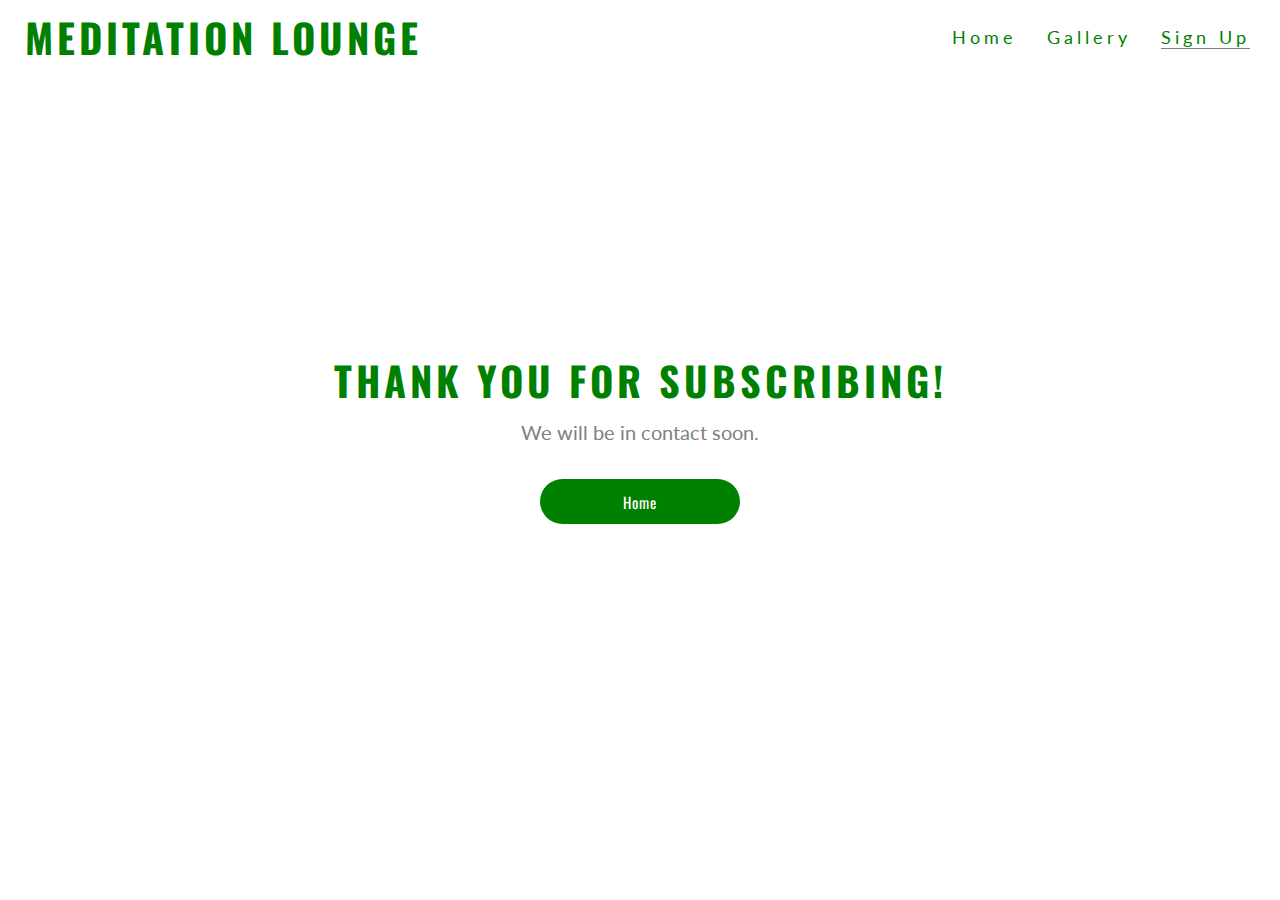
<file: details.html>
<!DOCTYPE html>
<html lang="en">
<head>
    <meta charset="UTF-8">
    <meta http-equiv="X-UA-Compatible" content="IE=edge">
    <meta name="viewport" content="width=, initial-scale=1.0">
    <meta name="description" content="Yoga website">
    <meta name="keywords" content="meditation, yoga, love, peace, calm, ireland">
    <link rel="stylesheet" href="style.css">
    <title>Meditation Lounge</title>
</head>
<body>
    <header>
        <a href="index.html">
            <h1 id="logo">Meditation Lounge</h1>
        </a>
        <nav>
            <ul id="navbar">
                <li><a href="signup.html" class="active">Sign Up</a></li>
                <li><a href="gallery.html">Gallery</a></li>
                <li><a href="index.html" >Home</a></li>
            </ul>
        </nav>
    </header>
    <div class="thankyou">
        <h1>Thank you for Subscribing!</h1>
        <p>We will be in contact soon.</p>
        <form  action="index.html">
            <input type="submit" class="homebtn" value="Home">
        </form>
    </div>
</body>
</file>
<file: style.css>
@import url('https://fonts.googleapis.com/css2?family=Lato:wght@300&family=Oswald&display=swap');

* {
    padding: 0;
    margin: 0;
    box-sizing: border-box;
}

body {
    color: grey;
    font-family: Lato , sans-serif;
}

/* headings and logo */

h1, h2 {
    font-family: Oswald, sans-serif;
    text-transform: uppercase;
    letter-spacing: 4px;
    color: green;
}

#logo {
    float: left;
    text-decoration: none;
    font-size: 250%;
    margin-left: 25px;
}

/* navigation links */

#navbar {
    font-size: 110%;
    letter-spacing: 4px;
    font-family: lato, sans-serif;
    color: grey;
}

#navbar, #logo {
    line-height: 75px;
}

#navbar li {
    float: right;
    list-style-type: none;
    margin-right: 30px;
    text-decoration: none;
}

#navbar a {
    text-decoration: none;
    color: green;

}

#navbar a:hover {
    border-bottom: 1px solid grey;
} 

.active {
    border-bottom: 1px solid grey;
}

/* hero image */
#hero-out {
    height: 800px;
    width: 100%;
    overflow: hidden;
    position: relative;
}

#cover-text, #cover-text h2 {
    color: white;
}

#hero-img {
    height: 800px;
    width: 100%;
    background: url('./Yoga/pexels-kampus-production-6698513.jpg');
    background-size: cover;
    background-position: center;

    /* animation zoom effect */
    animation-name: hero-zoom;
    animation-duration: 3s;
    animation-fill-mode: forwards;
}

/* hero zoom */

@keyframes hero-zoom {
    from {
        transform: scale(1);
    }
    to {
        transform: scale(1.1);
    }
}

#cover-text {
    font-size: 150%;
    font-family: Oswald, sans-serif;
    text-transform: uppercase;
    letter-spacing: 4px;
    width: 300px;
    height: 300px;
    padding-top: 40px;
    padding-left: 10px;
    background-color: rgba(0, 164, 71, 0.7);
    bottom: 150px;
    left: 50px;
    position: absolute;
}

/* Reasons To Meditate */

.ethos {
    width: 80%;
    margin: auto;
    text-align: center;
    padding-top: 40px;
    font-size: 150%;
}

.row {
    display: flex;
}

.col {
    flex: 33.33%;
    padding: 10px;
}

.col h3 {
    color: green;
}

/* Online Classes */

.online {
    margin-top: 80px;
    width: 100%;
    height: 800px;
    background: linear-gradient(rgba(0,0,0,0.7),rgba(0,0,0,0.7)), url(./Yoga/home.jpg);
    background-position: center;
    background-size: cover;
    background-repeat: no-repeat;
    display: flex;
    align-items: center;
}

.online-content {
    width: 50%;
    padding: 50px;
    display: flex;
    align-items: center;
    flex-direction: column;
}

.online-content h2 {
    font-size: 300%;
    margin: 20px;
}

.online-content p {
    color: white;
    font-size: 150%;
}

.online-content h4 {
    margin: 5px;
    color: white;
    font-size: 150%;
}
 
.online-content a {
    border: 1px solid green;
    background: green;
    margin: 30px;
    height: 50px;
    width: 80px;
    font-family: Oswald, sans-serif;
    padding: 10px;
    text-decoration: none;
    color: white;
    border-radius: 10px;
    text-align: center;
}

.online-content a:hover {
    background: white;
    color: green;
}

/* footer */

footer {
    height: auto;
    width: 100%;
    padding-top: 40px;
}

.footer-content {
    display: flex;
    align-items: center;
    justify-content: center;
    flex-direction: column;
    text-align: center;
}

.footer-content h3 {
    font-size: 300%;
    text-transform: capitalize;
    line-height: 25px;
    color: green;
}

.footer-content p {
    max-width: 500px;
    margin: 30px ;
    line-height: 30px;
    font-style: italic;
    font-size: 150%
}

/* social media */

.socials {
    list-style: none;
    display: flex;
    align-items: center;
    justify-content: center;
}

.socials li {
    color: green;
}

.socials a {
    text-decoration: none;
}

.socials i {
    font-size: 200%;
    margin: 2%;
    padding: 20px;
}

@media screen and (max-width: 900px) {
    .cover-text {
        left: 0;
    }
    .ethos {
        width: 80%;
        height: 1200px;
        margin: 0 auto;
    }

    #navbar {
        left: 0;
    }
}
/* Photo Gallery */

.gallery {
    display: flex;
    flex-direction: column;
    justify-content: center;
    align-items: center;
    text-align: center;
    padding-top: 200px;
}

.gallery-head {
    width: 500px;
    padding-bottom: 40px;

}

.gallery-head h5 {
    font-size: 3em;
    font-weight: bolder;
    border-bottom: 5px solid green;
    padding-bottom: 10px;
    font-family: lato, sans-serif;
}

.gallery-head h5 span {
    font-weight: 100;
}

.gallery .box {
    display: flex;
    flex-direction: row;
    justify-content: space-between;
    align-items: center;
}

.gallery .box .images {
    display: flex;
    flex-direction: column;
    width: 100%;
}

.gallery .box .images img {
    width: 100%;
    padding-bottom: 5px;
    padding-right: 5px;
    padding-left: 5px;
    padding-top: 5px;
}

@media screen and (max-width: 800px) {
    .images {
        column-count: 2;
    }
}
/* Background Image for Sign Up */

.signupnow {
    padding-top: 80px;
}

.boximg {
    height: 1000px;
    width: 100%;
    background: url(backimg.jpg);
    background-size: cover;
    background-position: center;
    position: inherit;
}

/* Sign Up Form */

.formpos {
    display: flex;
    justify-content: center;
    align-items: center;
    min-height: 90vh;
    font-family: Lato , sans-serif;
    color: white;

}

.container {
    width: 350px;
    display: flex;
    flex-direction: column;
    padding: 0 15px 0 15px;
}

.top header {
    color: white;
    font-size: 60px;
    justify-content: center;
    align-items: center;
    padding: 10px 0 10px 0;
}
.input-field {
    display: flex;
    flex-direction: column;
    padding: 5px;

}
.input {
    height: 45px;
    width: 100%;
    border: none;
    outline: none;
    border-radius: 30px;
    color: white;
    background: rgba(255, 255, 255, 0.1);
}

.input-field input {
    text-align: center;
    color: white;
    font-size: 100%;

}

.input-field i {
    position: relative;
    top: -33px;
    left: 17px;
    color: white;
}

::-webkit-input-placeholder {
    color: white;
}

.submit {
    border: none;
    border-radius: 30px;
    font-size: 15px;
    height: 45px;
    outline: none;
    width: 100%;
    background:  rgba(255, 255, 255, 0.5);
    cursor: pointer;
    transition: .3s;
}

.submit:hover {
    box-shadow: 1px 5px 7px 2px rgba(0, 0, 0, 0.2);
}

.bottom {
    display: flex;
    flex-direction: row;
    justify-content: space-between;
    font-size: small;
    color: white;
    margin-top: 10px;
}

.left{
    display: flex;
}

label a {
    color: white;
    text-decoration: none;
}

/* Thank you message */
.thankyou {
text-align: center;
padding-top: 350px;
}

.thankyou h1 {
    font-size: 40px;
}

.thankyou p {
    font-size: 20px;
    padding-top: 10px;
    padding-bottom: 35px;
}

.homebtn {
    text-decoration: none;
    border: none;
    border-radius: 30px;
    font-size: 15px;
    height: 45px;
    outline: none;
    width: 200px;
    background: green;
    cursor: pointer;
    letter-spacing: 1px;
    color: white;
    font-family: Oswald , sans-serif;

}
</file>
